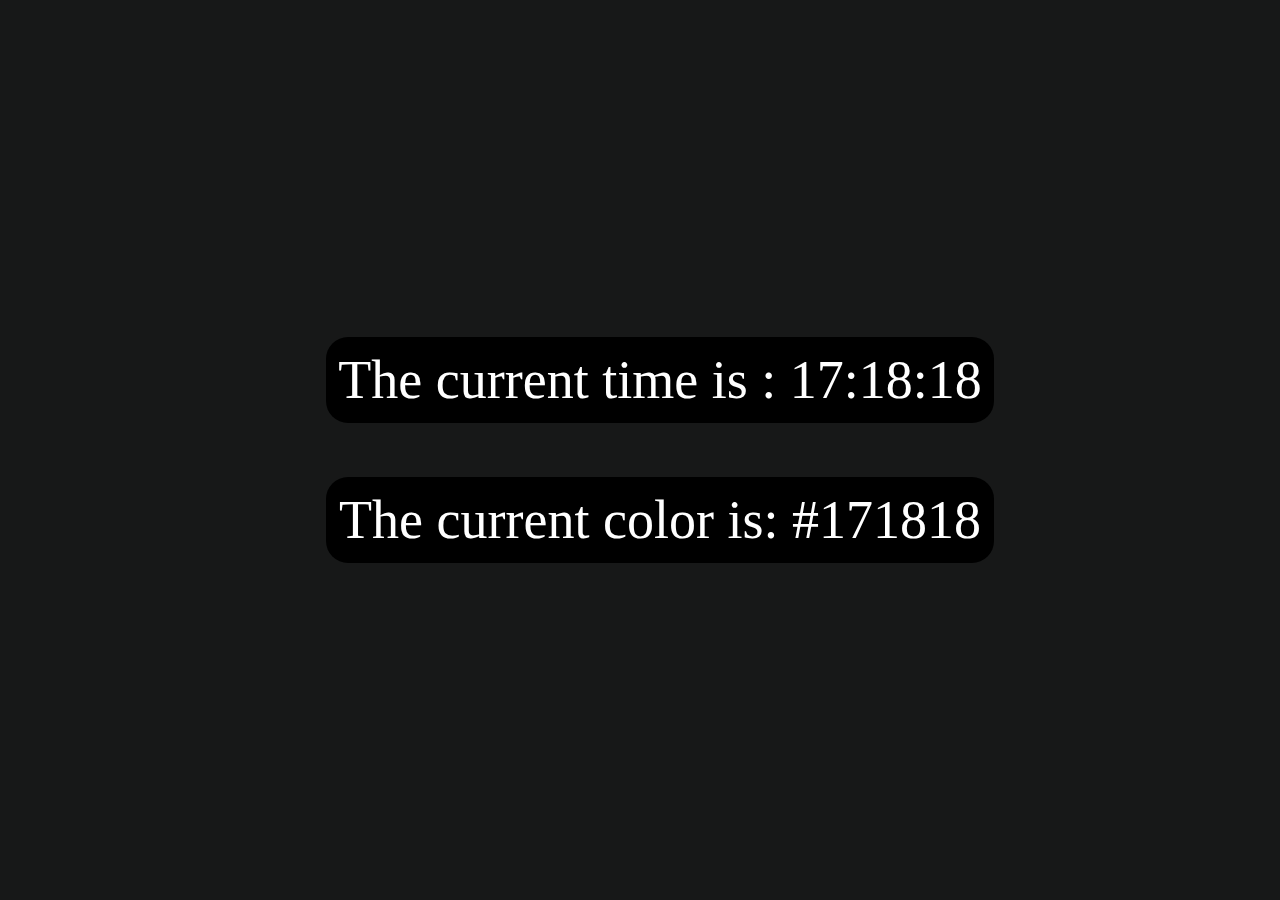
<file: website-03-color-clock/index.html>
<!DOCTYPE html>
<html lang="en">
<head>
  <meta charset="UTF-8">
  <meta name="viewport" content="width=device-width, initial-scale=1.0">
  <title>Color Clock</title>
  <link rel="stylesheet" type="text/css" href="style.css">
</head>
<body>

<ul>
    <li><p>The current time is : <span id="clock"></span></p></li>
    <li><p>The current color is: <span id="colorName"></span></p></li>
</ul>

<script src="script.js"></script>
</body>
</html>
</file>
<file: website-03-color-clock/style.css>
body {
    margin: 0;
    padding: 0;
    height: 100vh;
    display: flex;
    justify-content: center;
    align-items: center;
  }


  
p {
    text-align: center;
    font-size: 54px;
    background-color: black;
    color: white;
    padding: 12px;
    border-radius: 22px;
  }

  ul {
    list-style-type: none;
  }
</file>
